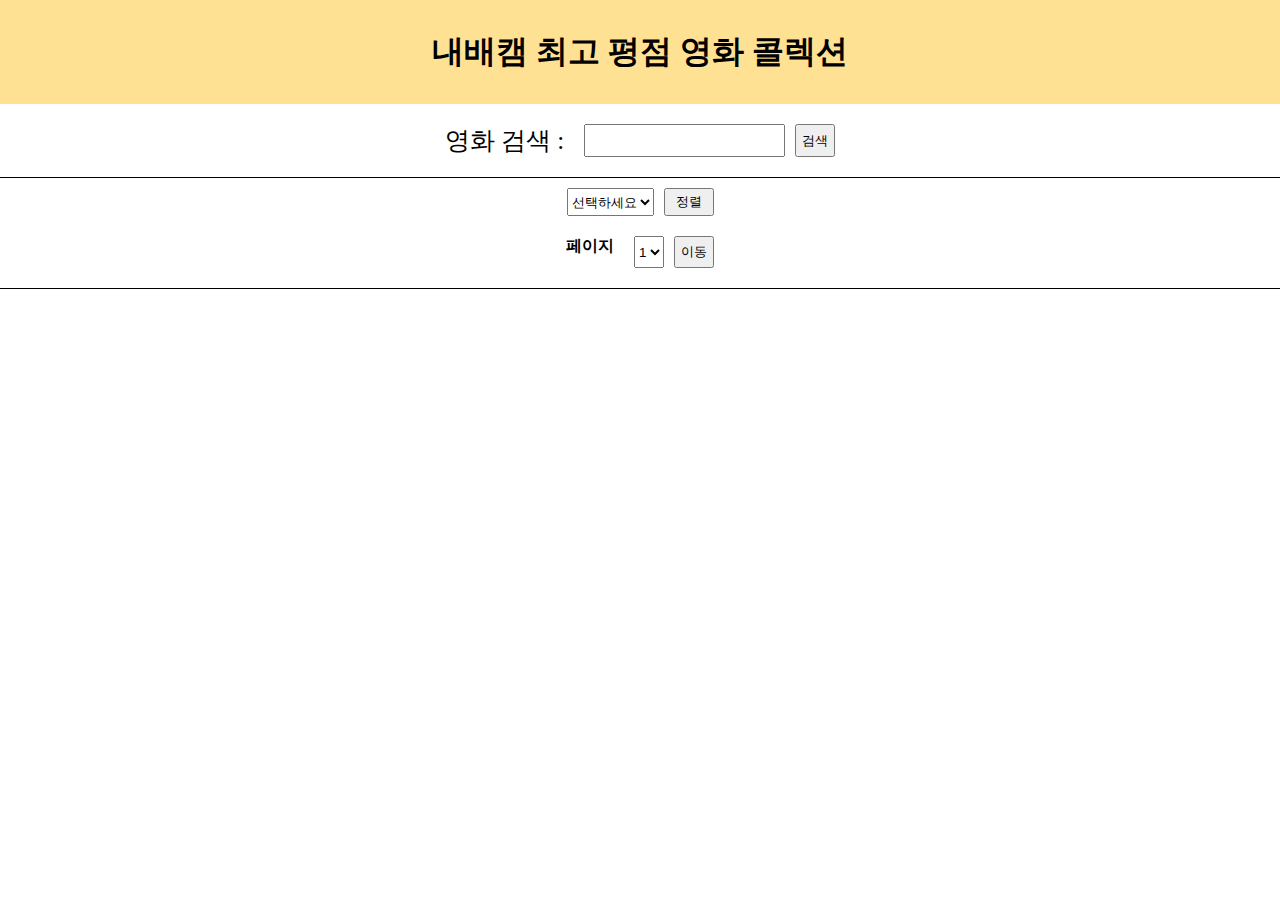
<file: 모듈화/index.html>
<!DOCTYPE html>
<html lang="en">

<head>
    <meta charset="UTF-8">
    <meta http-equiv="X-UA-Compatible" content="IE=edge">
    <meta name="viewport" content="width=device-width, initial-scale=1.0">
    <link rel="stylesheet" href="style.css">
    <title>내배캠 최고 평점 영화</title>
    <script type="module" src="./modules/main.js" defer></script>
</head>

<body>
    <header>
        <h1>내배캠 최고 평점 영화 콜렉션</h1>
    </header>
    <div class="search">
        <label>영화 검색 : </label>
        <input type="text" id="search-input">
        <button type="button" id="search-btn">검색</button>
        <!-- onclick="search()" -->
    </div>
    <div class="sort">
        <select id="select">
            <option name="select" value="name">선택하세요</option>
            <option name="select" value="name">이름</option>
            <option name="select" value="date">출시일</option>
            <option name="select" value="vote">평점</option>
        </select>
        <button type="button" id="search-btn2">정렬</button>
    </div>
    <section class="card-list"></section>
</body>
<footer>
    <div class="search" id="page">
        <h4 style="margin-right: 20px;">페이지</h4>
        <select id="page">
            <option name="page" value="1">1</option>
            <option name="page" value="2">2</option>
            <option name="page" value="3">3</option>
            <option name="page" value="4">4</option>
            <option name="page" value="5">5</option>
        </select>
        <button type="button" onclick="renderMovies()" id="search-btn">이동</button>
    </div>
</footer>

</html>
</file>
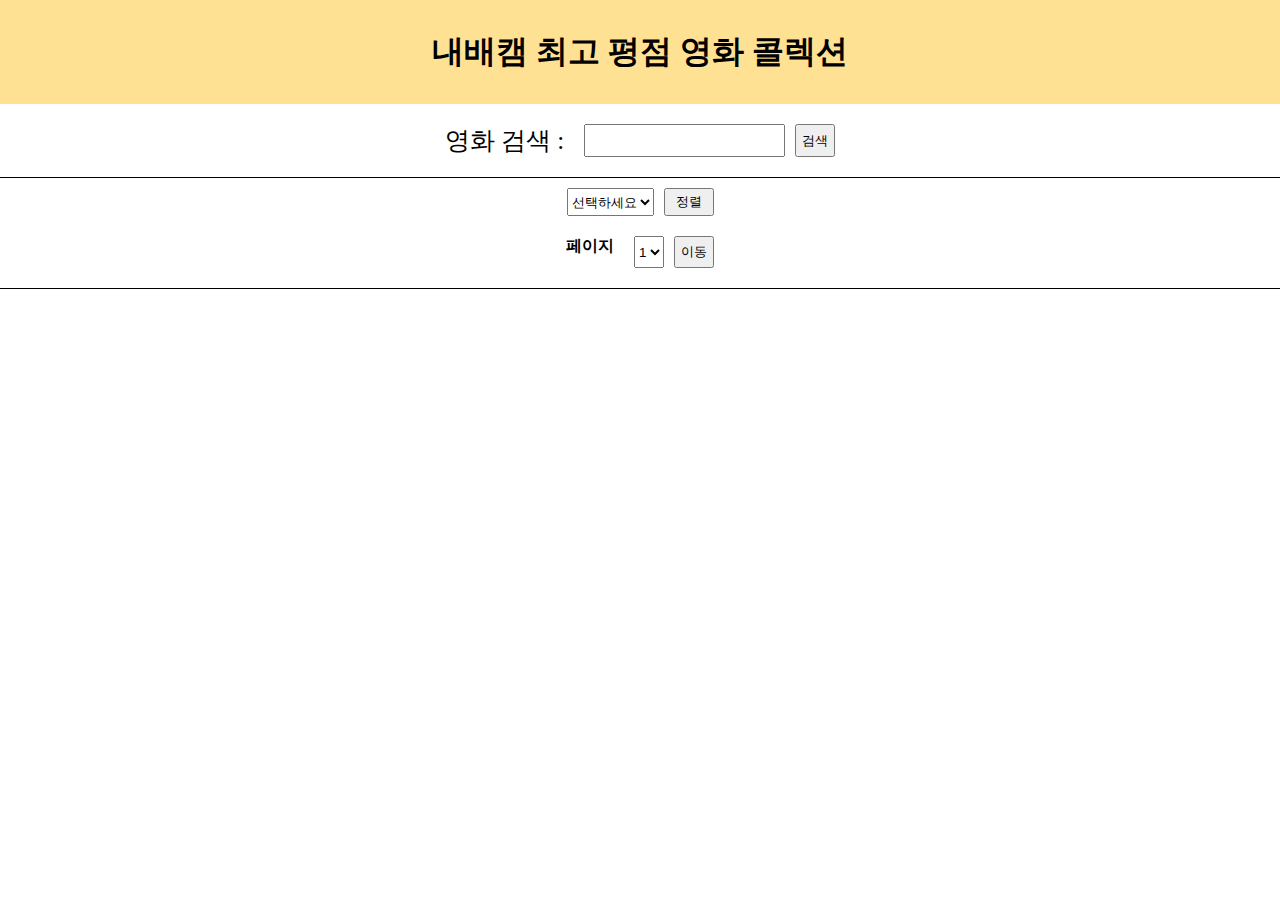
<file: 제출용/index.html>
<!DOCTYPE html>
<html lang="en">

<head>
    <meta charset="UTF-8">
    <meta http-equiv="X-UA-Compatible" content="IE=edge">
    <meta name="viewport" content="width=device-width, initial-scale=1.0">
    <link rel="stylesheet" href="style.css">
    <title>내배캠 최고 평점 영화</title>
    <script src="modules/main.js" defer></script>
</head>

<body>
    <header>
        <h1>내배캠 최고 평점 영화 콜렉션</h1>
    </header>
    <div class="search">
        <label>영화 검색 : </label>
        <input type="text" id="search-input" onkeyup="onKeyUp()">
        <button type="button" onclick="search()" id="search-btn">검색</button>
    </div>
    <div class="sort">
        <select id="select">
            <option name="select" value="name">선택하세요</option>
            <option name="select" value="name">이름</option>
            <option name="select" value="date">출시일</option>
            <option name="select" value="vote">평점</option>
        </select>
        <button type="button" onclick="sort()" id="search-btn">정렬</button>
    </div>
    <section class="card-list"></section>
</body>
<footer>
    <div class="search" id="page">
        <h4 style="margin-right: 20px;">페이지</h4>
        <select id="page">
            <option name="page" value="1">1</option>
            <option name="page" value="2">2</option>
            <option name="page" value="3">3</option>
            <option name="page" value="4">4</option>
            <option name="page" value="5">5</option>
        </select>
        <button type="button" onclick="renderMovies()" id="search-btn">이동</button>
    </div>
</footer>

</html>
</file>
<file: 모듈화/style.css>
* {
    box-sizing: border-box;
    margin: 0;
    padding: 0;
}

body {
    background: url("https://miricanvas.zendesk.com/hc/article_attachments/900002143643/___________________5_.png") center/cover no-repeat;
    min-height: 100vh;
}

.card-list {
    display: grid;
    grid-template-columns: repeat(4, 1fr);
    justify-content: center;
}

.movie-card {
    box-shadow: 0 3px 6px rgba(0, 0, 0, 0.12), 0 3px 6px rgba(0, 0, 0, 0.24);
    margin: 20px;
    padding: 20px;
    width: 300px;
    justify-self: center;
    background-color: bisque;
    border-radius: 10px;
    cursor: pointer;
    user-select: none;
}

.movie-card img {
    width: 100%;
    border-radius: 10px;
}

header {
    background-color: #ffe194;
    display: flex;
    justify-content: center;
    align-items: center;
    padding: 30px 0;
}

.search {
    width: 100%;
    display: flex;
    justify-content: center;
    padding: 20px 0;
    border-bottom: 1px solid black;
}

.search label {
    font-size: 25px;
}

.search input {
    margin-left: 20px;
    min-width: 200px;
    padding: 5px 10px;
}

.search button {
    margin-left: 10px;
    padding: 5px;
    cursor: pointer;
}

.sort {
    margin-top: 10px;
    display: flex;
    justify-content: center;
    float: inherit
}

.sort button {
    width: 50px;
    margin-left: 10px;
    padding: 3px;
    cursor: pointer;
}

h3 {
    margin-bottom: 10px;
}

p {
    margin-bottom: 10px;
}
</file>
<file: 제출용/style.css>
* {
    box-sizing: border-box;
    margin: 0;
    padding: 0;
}

body {
    background: url("https://miricanvas.zendesk.com/hc/article_attachments/900002143643/___________________5_.png") center/cover no-repeat;
    min-height: 100vh;
}

.card-list {
    display: grid;
    grid-template-columns: repeat(3, 1fr);
    justify-content: center;
}

.movie-card {
    box-shadow: 0 3px 6px rgba(0, 0, 0, 0.12), 0 3px 6px rgba(0, 0, 0, 0.24);
    margin: 20px;
    padding: 20px;
    width: 300px;
    justify-self: center;
    background-color: bisque;
    border-radius: 10px;
    cursor: pointer;
    user-select: none;
}

.movie-card img {
    width: 100%;
    border-radius: 10px;
}

header {
    background-color: #ffe194;
    display: flex;
    justify-content: center;
    align-items: center;
    padding: 30px 0;
}

.search {
    width: 100%;
    display: flex;
    justify-content: center;
    padding: 20px 0;
    border-bottom: 1px solid black;
}

.search label {
    font-size: 25px;
}

.search input {
    margin-left: 20px;
    min-width: 200px;
    padding: 5px 10px;
}

.search button {
    margin-left: 10px;
    padding: 5px;
    cursor: pointer;
}

.sort {
    margin-top: 10px;
    display: flex;
    justify-content: center;
    float: inherit
}

.sort button {
    width: 50px;
    margin-left: 10px;
    padding: 3px;
    cursor: pointer;
}

h3 {
    margin-bottom: 10px;
}

p {
    margin-bottom: 10px;
}
</file>
